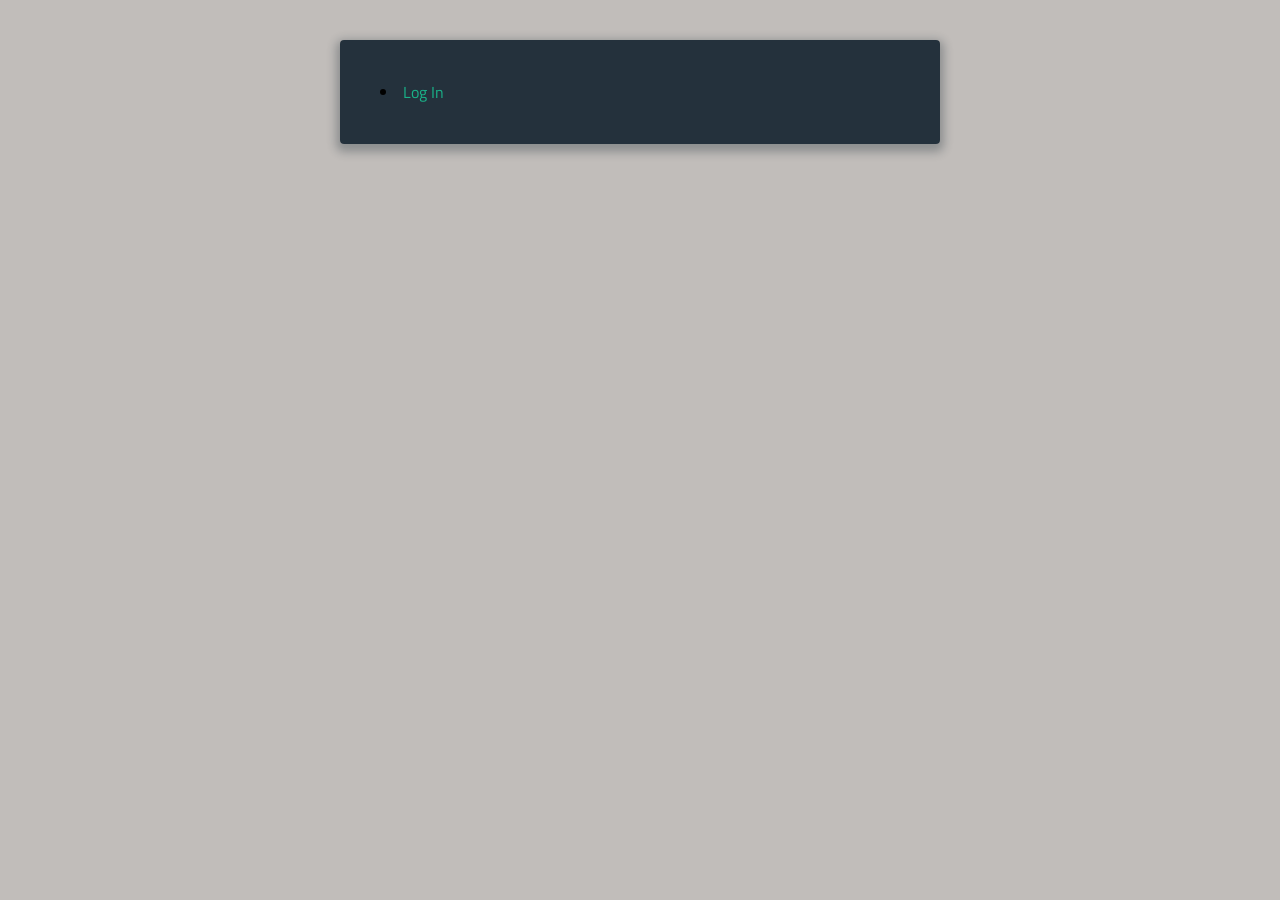
<file: index.html>
<!DOCTYPE html>
<html >
  <head>
    <meta charset="UTF-8">
    <title>Sign-Up/Login Form</title>
    <link href='http://fonts.googleapis.com/css?family=Titillium+Web:400,300,600' rel='stylesheet' type='text/css'>
    <link rel="stylesheet" href="css/normalize.css">
    <link rel="stylesheet" href="css/style.css">
  </head>

  <body>
    <div class="form">
      <li class="tab active"><a href="#login">Log In</a></li>
    <div class="tab-content">
      <div id="login">   
        <h1>Welcome Back!</h1>
          <form action="/" method="post">
            <div class="field-wrap">
              <label>
                Email Address<span class="req">*</span>
              </label>
              <input type="text"required autocomplete="off"/>
            </div>
          
            <div class="field-wrap">
              <label>
                Password<span class="req">*</span>
              </label>
              <input type="password"required autocomplete="off"/>
            </div>
      
            <button class="button button-block"/>Log In</button>
          </form>
            
            <button class="button button-block"onclick="window.location.href='ClassPreference.html';">Class Preference</button>
      </div>
    </div><!-- tab-content -->
    </div> <!-- /form -->

    <script src='http://cdnjs.cloudflare.com/ajax/libs/jquery/2.1.3/jquery.min.js'></script>

    <script src="js/index.js"></script> 
  </body>
</html>
</file>
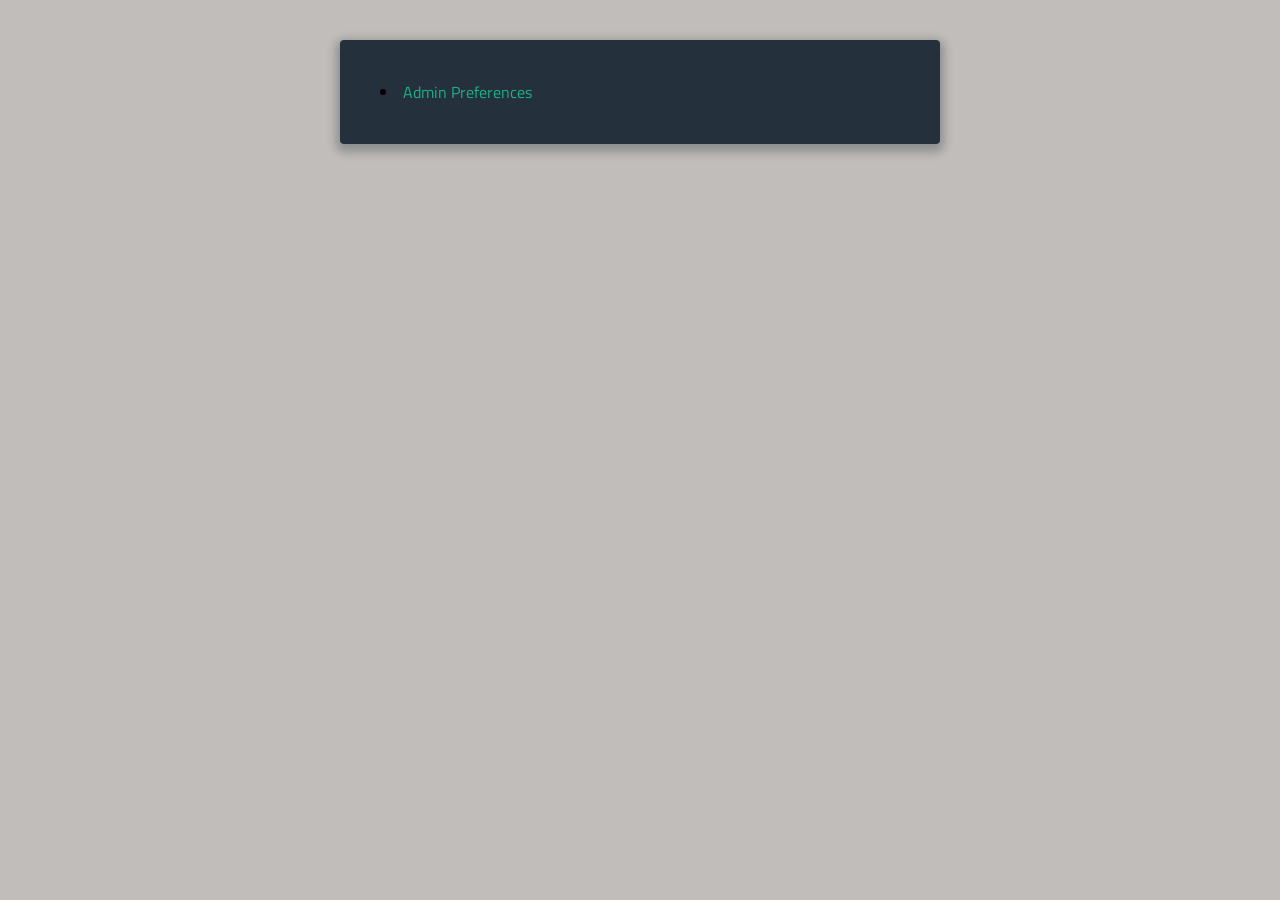
<file: AdminEntry.html>
<!DOCTYPE html>
<html >
  <head>
    <meta charset="UTF-8">
    <title>Sign-Up/Login Form</title>
    <link href='http://fonts.googleapis.com/css?family=Titillium+Web:400,300,600' rel='stylesheet' type='text/css'>
    <link rel="stylesheet" href="css/normalize.css">
    <link rel="stylesheet" href="css/style.css">
  </head>

  <body>
    <div class="form">
      <li class="tab active"><a href="#adminEntry">Admin Preferences</a></li>
    <div class="tab-content">
      <div id="adminEntry">   
        <h1>Admin Preferences</h1>
          <form action="/" method="post">
           <div class="field-wrap">
             <label>
                  Select A Semester <span class="req">*</span>
                </label>
            <select>
              <option>Select A Semester:</option>
              <option value="1">Fall</option>
              <option value="2">Summer</option>
              <option value="3">Winter</option>
            </select>
            </div>
            <div class="field-wrap">
             <label>
                  Select A Course: <span class="req">*</span>
                </label>
            <select>
              <option>Select A Course:</option>
              <option value="1">CS 6210</option>
              <option value="2">CS 6250</option>
              <option value="3">CS 6300</option>
              <option value="1">CS 7641</option>
              <option value="2">CS 6290</option>
              <option value="3">CS 6310</option>
              <option value="1">CS 6440</option>
              <option value="2">CS 6505</option>
              <option value="3">CS 7637</option>
              <option value="1">CS 4495</option>
              <option value="2">CS 6475</option>
              <option value="3">CS 8803-002</option>
              <option value="3">CS 8803-001</option>
              <option value="3">CS 6035</option>
              <option value="3">CS 6220</option>
              <option value="3">CS 7646</option>
              <option value="3">CS 8803</option>
              <option value="3">CSE 8803-002</option>
            </select>
            </div>
            <div class="field-wrap 1 2 3">
              <label>
                Enrollment Limit: <span class="req">*</span>
              </label>
              <input type="number"required autocomplete="off"/>
            </div>
          
            <div class="field-wrap 1 2 3">
              <label>
                Upper Limit: <span class="req">*</span>
              </label>
              <input type="number"required autocomplete="off"/>
            </div>
            <div class="field-wrap 1 2 3">
              <label>
                Lower Limit: <span class="req">*</span>
              </label>
              <input type="number"required autocomplete="off"/>
            </div>
      
            <button class="button button-block"/>Submit</button>
          </form>
      </div>
    </div><!-- tab-content -->
    </div> <!-- /form -->

    <script src='http://cdnjs.cloudflare.com/ajax/libs/jquery/2.1.3/jquery.min.js'></script>

    <script src="js/index.js"></script> 
  </body>
</html>
</file>
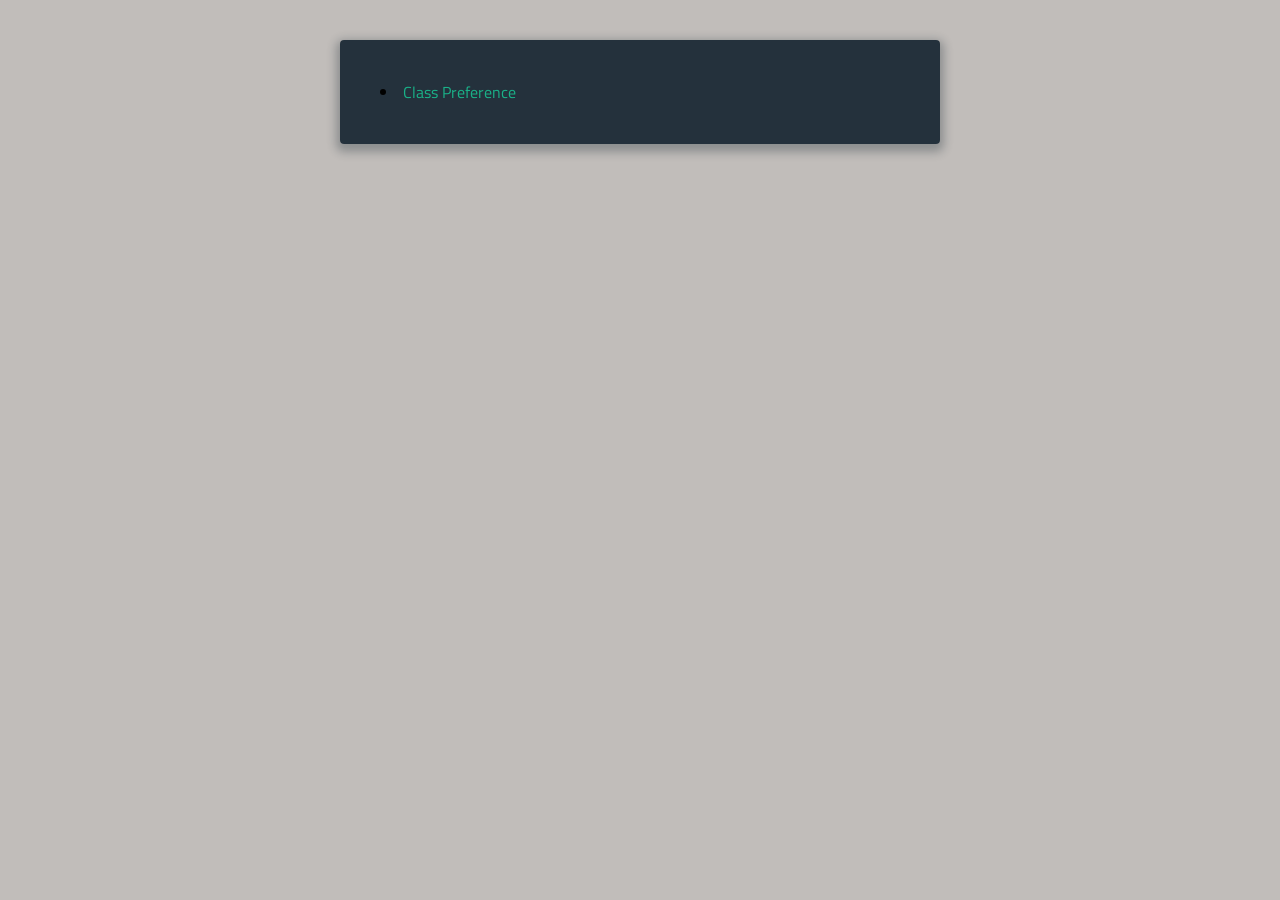
<file: ClassPreference.html>
<!DOCTYPE html>
<html >
  <head>
    <meta charset="UTF-8">
    <title>Sign-Up/Login Form</title>
    <link href='http://fonts.googleapis.com/css?family=Titillium+Web:400,300,600' rel='stylesheet' type='text/css'>
    <link rel="stylesheet" href="css/normalize.css">
        <link rel="stylesheet" href="css/style.css">
    
  </head>
  <body>
    <div class="form">
      <li class="tab active"><a href="#signupForCourse">Class Preference</a></li>
    <div class="tab-content">
     <div id="signupForCourse">   
            <h1>Enter you preference of Courses for the next semester</h1>
            
            <form name="myform" action="/" method="post" onsubmit="doSubmit()">
            
            <div class="top-row">
              <div class="field-wrap">
                <label>
                  No. of Courses: <span class="req">*</span>
                </label>
                <select name="Courses">
           <option value="one">1</option>
             <option value="two">2</option>
           <option value="three">3</option>
          </select>   
                <!-- <input type="text" required autocomplete="off" /> -->
              </div> <!-- end of feild-wrap -->
            
              <div class="field-wrap">
              <label>Select courses as per the priority. 1 being the course with the highest priority</label>
              </div>
              <div class="field-wrap">
                <label>
                  Course 1: <span class="req">*</span>
                </label>
                  <select name="Course1">
           <option value="one">1</option>
             <option value="two">2</option>
           <option value="three">3</option>
           <option value="one">4</option>
             <option value="two">5</option>
           <option value="three">6</option>
           <option value="one">7</option>
             <option value="two">8</option>
           <option value="three">9</option>
           <option value="one">10</option>
             <option value="two">11</option>
           <option value="three">12</option>
          </select> 
              </div>
              <div class="field-wrap">
                <label>
                  Course 2: <span class="req">*</span>
                </label>
                  <select name="Course1">
           <option value="one">1</option>
             <option value="two">2</option>
           <option value="three">3</option>
           <option value="one">4</option>
             <option value="two">5</option>
           <option value="three">6</option>
           <option value="one">7</option>
             <option value="two">8</option>
           <option value="three">9</option>
           <option value="one">10</option>
             <option value="two">11</option>
           <option value="three">12</option>
          </select> 
              </div>

              </form>
              <div>
              <a href="Student.html"><button class="button button-block" type="button">Submit</button></a>
              </div>

              
              </div>
              </div>
    </div><!-- tab-content -->
    </div> <!-- /form -->

    <script>
     
    function dosubmit()
  {
      document.myform.action = "Student.html?" + document.myform.Courses.value;
      window.event.returnValue = true;
}
    </script>
    <script src='http://cdnjs.cloudflare.com/ajax/libs/jquery/2.1.3/jquery.min.js'></script>

    <script src="js/index.js"></script>
  </body>
</html>
</file>
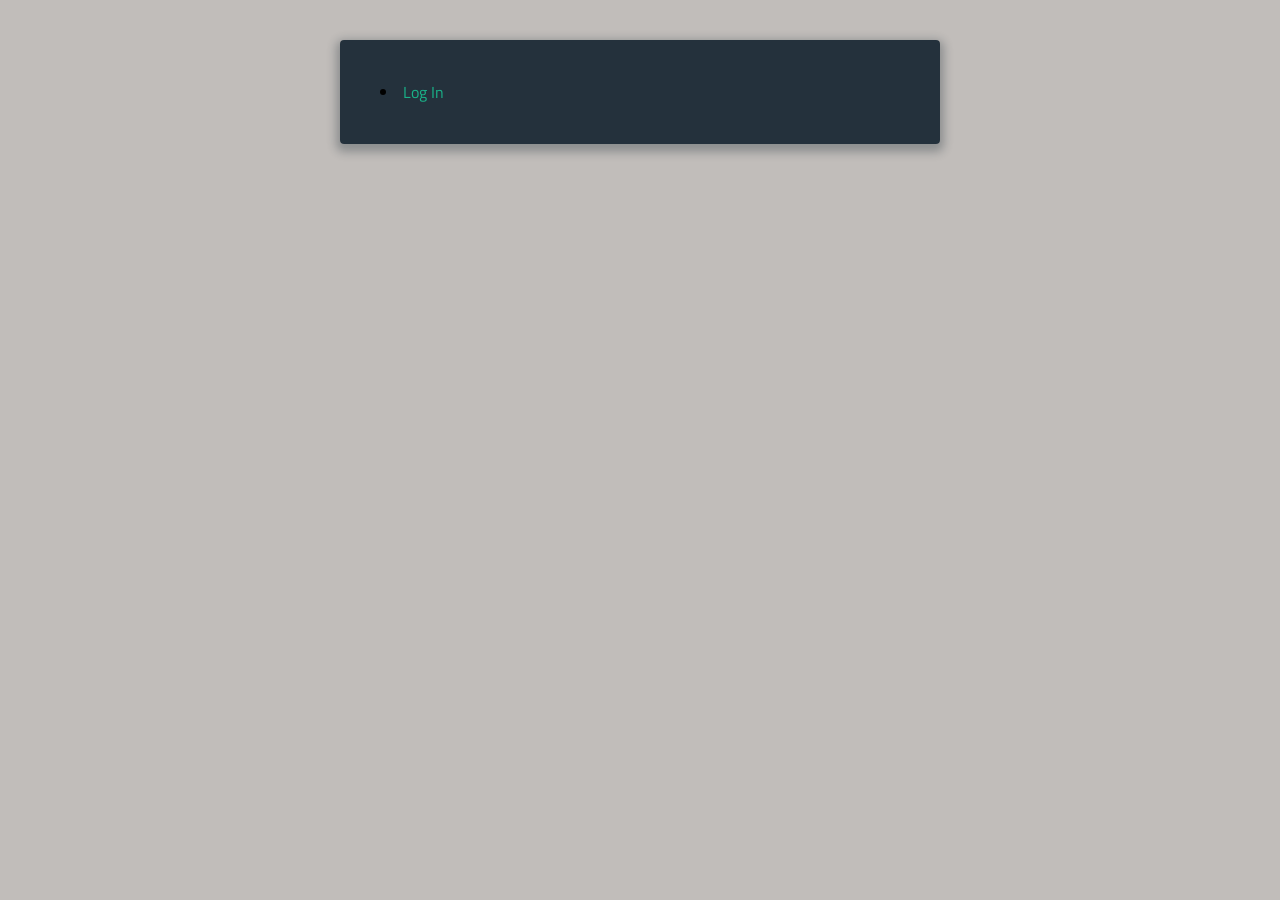
<file: LoginScreen.html>
<!DOCTYPE html>
<html >
  <head>
    <meta charset="UTF-8">
    <title>Sign-Up/Login Form</title>
    <link href='http://fonts.googleapis.com/css?family=Titillium+Web:400,300,600' rel='stylesheet' type='text/css'>
    <link rel="stylesheet" href="css/normalize.css">
    <link rel="stylesheet" href="css/style.css">
  </head>

  <body>
    <div class="form">
      <li class="tab active"><a href="#login">Log In</a></li>
    <div class="tab-content">
      <div id="login">   
        <h1>Welcome Back!</h1>
          <form action="/" method="post">
            <div class="field-wrap">
              <label>
                Email Address<span class="req">*</span>
              </label>
              <input type="text"required autocomplete="off"/>
            </div>
          
            <div class="field-wrap">
              <label>
                Password<span class="req">*</span>
              </label>
              <input type="password"required autocomplete="off"/>
            </div>
      
            <button class="button button-block"/>Log In</button>
          </form>
            <!-- TODO this button will be removed. Once the student logs in, he will land on the preference page -->
            <button class="button button-block"onclick="window.location.href='ClassPreference.html';">Class Preference</button>
      </div>
    </div><!-- tab-content -->
    </div> <!-- /form -->

    <script src='http://cdnjs.cloudflare.com/ajax/libs/jquery/2.1.3/jquery.min.js'></script>

    <script src="js/index.js"></script> 
  </body>
</html>
</file>
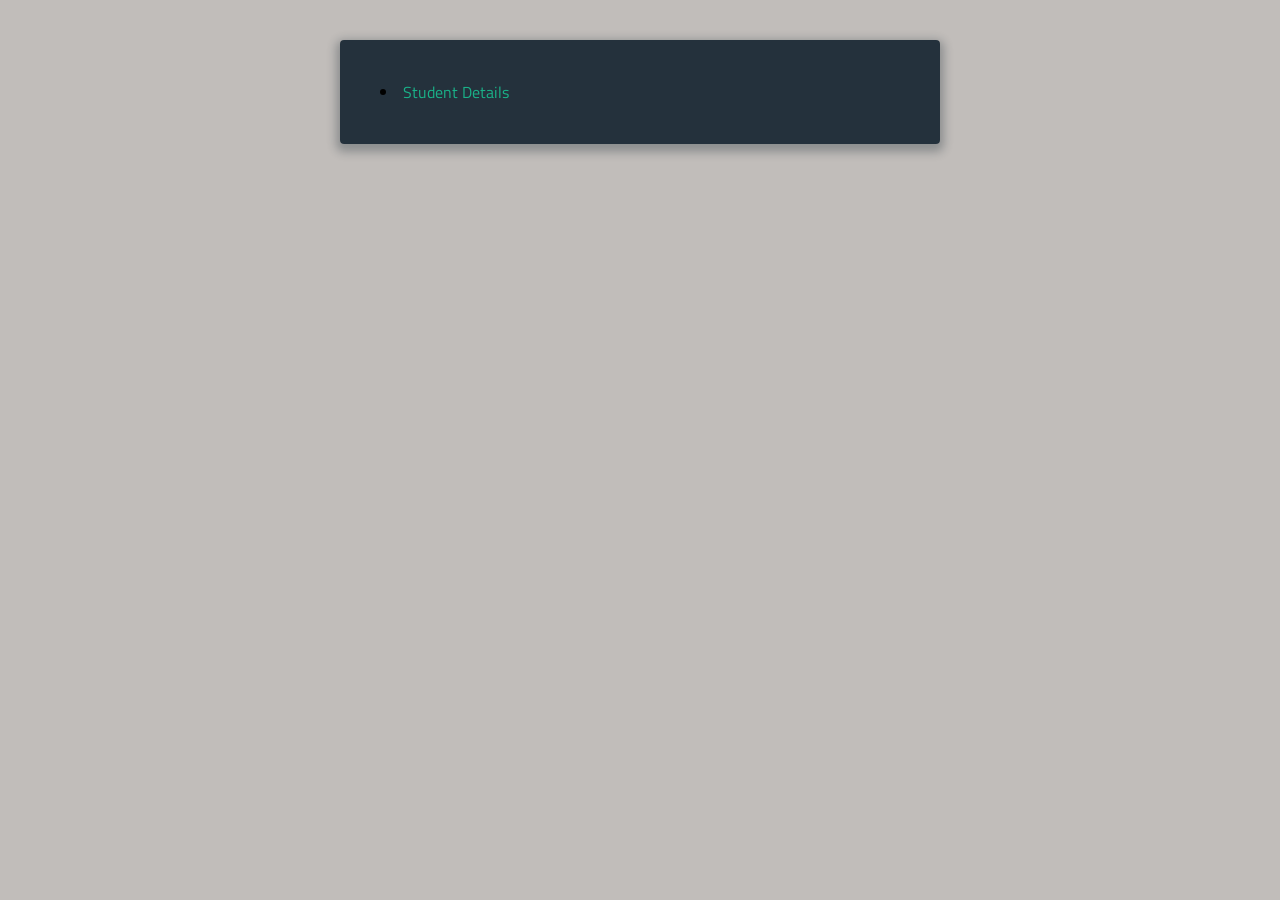
<file: Student.html>
<!DOCTYPE html>
<html >
  <head>
    <meta charset="UTF-8">
    <title>Sign-Up/Login Form</title>
    <link href='http://fonts.googleapis.com/css?family=Titillium+Web:400,300,600' rel='stylesheet' type='text/css'>
    <link rel="stylesheet" href="css/normalize.css">
    <link rel="stylesheet" href="css/style.css">
  </head>

  <body>
    <div class="form">
      <li class="tab active"><a href="#studentDetails">Student Details</a></li>
    <div class="tab-content">
      <div id="studentDetails">   
        <h1>Thank you for submitting your class preference!!!</h1>
          <form action="/" method="post">
          <div class="top-row">
              <div class="field-wrap">
          <label>
                  Are you a TA? <span class="req">*</span>
                </label>
           <select>
             <option value="yes">Yes</option>
             <option value="no">No</option>
          </select>

        </div>
            <div>
              <a href="Student.html"><button class="button button-block" type="button">Submit</button></a>
            </div>
          </form>
      </div>
    </div><!-- tab-content -->
    </div> <!-- /form -->

    <script src='http://cdnjs.cloudflare.com/ajax/libs/jquery/2.1.3/jquery.min.js'></script>

    <script src="js/index.js"></script> 
  </body>
</html>
</file>
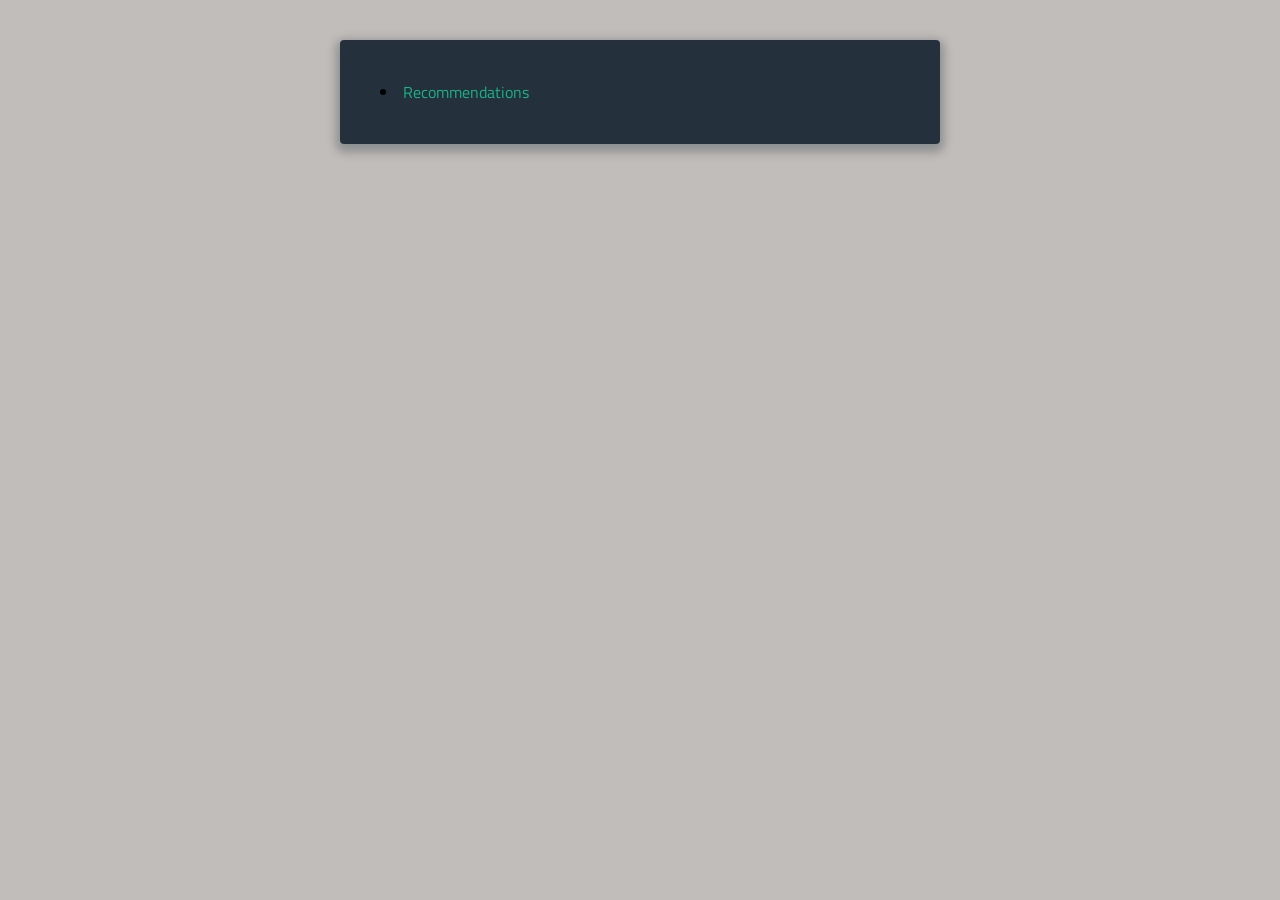
<file: StudentRecommendation.html>
<!DOCTYPE html>
<html >
  <head>
    <meta charset="UTF-8">
    <title>Sign-Up/Login Form</title>
    <link href='http://fonts.googleapis.com/css?family=Titillium+Web:400,300,600' rel='stylesheet' type='text/css'>
    <link rel="stylesheet" href="css/normalize.css">
    <link rel="stylesheet" href="css/style.css">
  </head>

  <body>
    <div class="form">
      <li class="tab active"><a href="#recommendation">Recommendations</a></li>
    <div class="tab-content">
      <div id="recommendation">   
        <h1>Here are your recommendations.</h1>
          <form action="/" method="post">
          <div class="top-row">
              <div class="field-wrap">
          
            <table class="table" style="width:100%">
              <tr>
                <td>1</td>
                <td>CS-6300</td>
              </tr>
              <tr>
                <td>2</td>
                <td>CS-6301</td>
              </tr>
            </table>
          </div>

          
          </form>
          <div>
            <a href="Student.html"><button class="button button-block" type="button">Submit</button></a>
            </div>
            </div>
      </div>
    </div><!-- tab-content -->
    </div> <!-- /form -->

    <script src='http://cdnjs.cloudflare.com/ajax/libs/jquery/2.1.3/jquery.min.js'></script>

    <script src="js/index.js"></script> 
  </body>
</html>
</file>
<file: css/style.css>
*, *:before, *:after {
  box-sizing: border-box;
}

html {
  overflow-y: scroll;
}

body {
  background: #c1bdba;
  font-family: 'Titillium Web', sans-serif;
}

a {
  text-decoration: none;
  color: #1ab188;
  -webkit-transition: .5s ease;
          transition: .5s ease;
}
a:hover {
  color: #179b77;
}

.form {
  background: rgba(19, 35, 47, 0.9);
  padding: 40px;
  max-width: 600px;
  margin: 40px auto;
  border-radius: 4px;
  box-shadow: 0 4px 10px 4px rgba(19, 35, 47, 0.3);
}

.tab-group {
  list-style: none;
  padding: 0;
  margin: 0 0 40px 0;
}
.tab-group:after {
  content: "";
  display: table;
  clear: both;
}
.tab-group li a {
  display: block;
  text-decoration: none;
  padding: 15px;
  background: rgba(160, 179, 176, 0.25);
  color: #a0b3b0;
  font-size: 20px;
  float: left;
  width: 50%;
  text-align: center;
  cursor: pointer;
  -webkit-transition: .5s ease;
          transition: .5s ease;
}
.tab-group li a:hover {
  background: #179b77;
  color: #ffffff;
}
.tab-group .active a {
  background: #1ab188;
  color: #ffffff;
}

.tab-content > div:last-child {
  display: none;
}

.table {
  color: white;
}

h1 {
  text-align: center;
  color: #ffffff;
  font-weight: 300;
  margin: 0 0 40px;
}

label select{
  position: absolute;
  -webkit-transform: translateY(6px);
      -ms-transform: translateY(6px);
          transform: translateY(6px);
  left: 13px;
  color: rgba(255, 255, 255, 0.5);
  -webkit-transition: all 0.25s ease;
          transition: all 0.25s ease;
  -webkit-backface-visibility: hidden;
  pointer-events: none;
  font-size: 22px;
}
label .req {
  margin: 2px;
  color: #1ab188;
}

label.active {
  -webkit-transform: translateY(50px);
      -ms-transform: translateY(50px);
          transform: translateY(50px);
  left: 2px;
  font-size: 14px;
}
label.active .req {
  opacity: 0;
}

label.highlight {
  color: #ffffff;
}

input, textarea {
  font-size: 22px;
  display: block;
  width: 100%;
  height: 100%;
  padding: 5px 10px;
  background: none;
  background-image: none;
  border: 1px solid #a0b3b0;
  color: #ffffff;
  border-radius: 0;
  -webkit-transition: border-color .25s ease, box-shadow .25s ease;
          transition: border-color .25s ease, box-shadow .25s ease;
}
input:focus, textarea:focus {
  outline: 0;
  border-color: #1ab188;
}

textarea {
  border: 2px solid #a0b3b0;
  resize: vertical;
}

.field-wrap {
  color: white;
  position: relative;
  margin-bottom: 40px;
}

.top-row:after {
  content: "";
  display: table;
  clear: both;
}
.top-row > div {
  float: left;
  width: 48%;
  margin-right: 4%;
}
.top-row > div:last-child {
  margin: 0;
}

.button {
  border: 0;
  outline: none;
  border-radius: 0;
  padding: 15px 0;
  font-size: 2rem;
  font-weight: 600;
  text-transform: uppercase;
  letter-spacing: .1em;
  background: #1ab188;
  color: #ffffff;
  -webkit-transition: all 0.5s ease;
          transition: all 0.5s ease;
  -webkit-appearance: none;
}
.button:hover, .button:focus {
  background: #179b77;
}

.button-block {
  display: block;
  width: 100%;
}

.forgot {
  margin-top: -20px;
  text-align: right;
}
</file>
